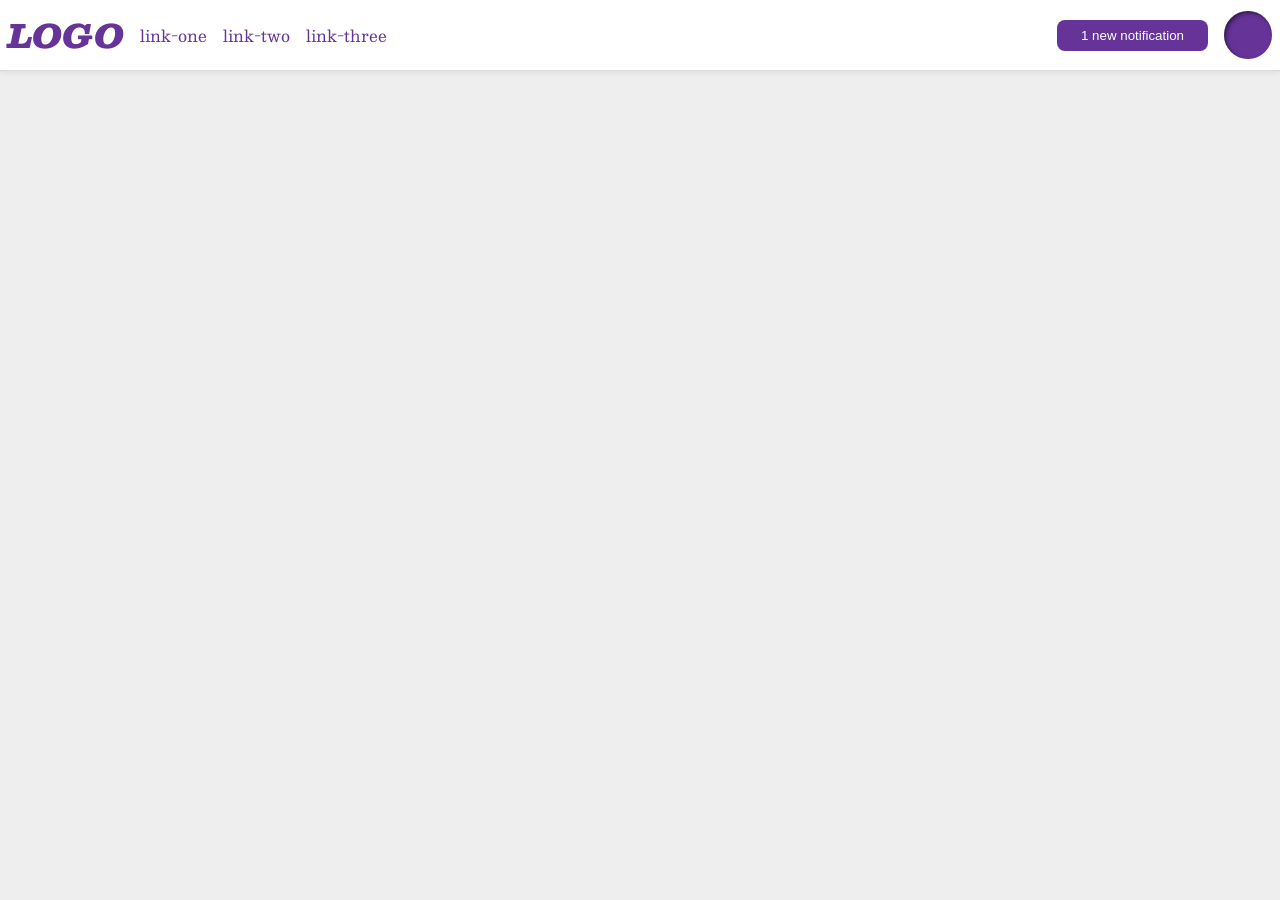
<file: foundations/flex/03-flex-header-2/index.html>
<!DOCTYPE html>
<html lang="en">
  <head>
    <meta charset="UTF-8">
    <meta http-equiv="X-UA-Compatible" content="IE=edge">
    <meta name="viewport" content="width=device-width, initial-scale=1.0">
    <title>Flex Header 2</title>
    <link rel="stylesheet" href="style.css">
  </head>
  <body>
    <div class="header">
      <div class="left">
      <div class="logo">
        LOGO
      </div>
      <ul class="links">
        <li><a href="https://google.com">link-one</a></li>
        <li><a href="https://google.com">link-two</a></li>
        <li><a href="https://google.com">link-three</a></li>
      </ul>
      </div>
      <div class="right">
      <button class="notifications">
        1 new notification
      </button>
      <div class="profile-image"></div>
      </div>
    </div>
  </body>
</html>
</file>
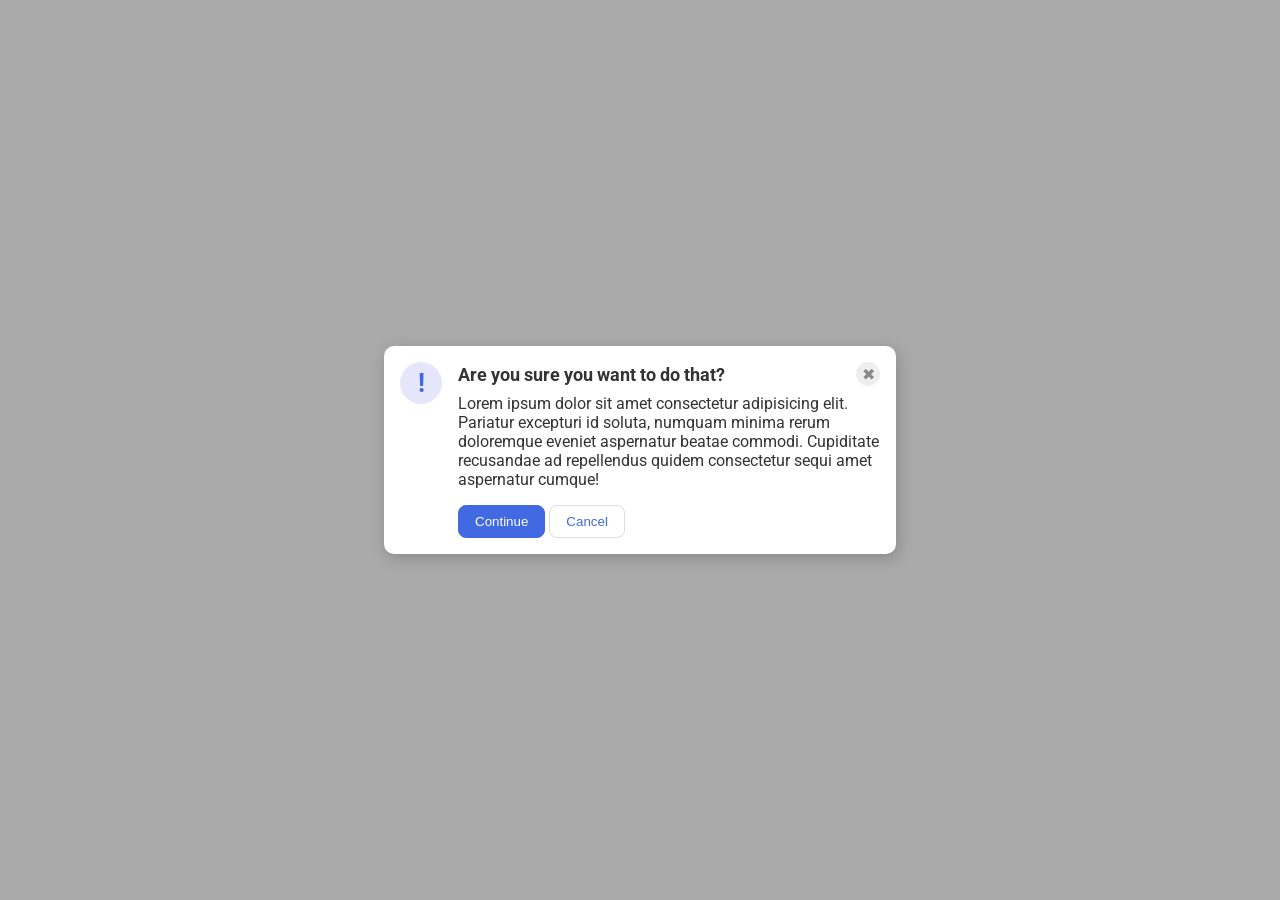
<file: foundations/flex/05-flex-modal/index.html>
<!DOCTYPE html>
<html lang="en">
  <head>
    <meta charset="UTF-8">
    <meta http-equiv="X-UA-Compatible" content="IE=edge">
    <meta name="viewport" content="width=device-width, initial-scale=1.0">
    <link rel="stylesheet" href="style.css">
    <title>Modal</title>
  </head>
  <body>
    <div class="modal">
      <div class="icon">!</div>
      <div class="container">
        <div class="header">Are you sure you want to do that?
          <button class="close-button">✖</button>
        </div>
        <div class="text">Lorem ipsum dolor sit amet consectetur adipisicing elit. Pariatur excepturi id soluta, numquam minima rerum doloremque eveniet aspernatur beatae commodi. Cupiditate recusandae ad repellendus quidem consectetur sequi amet aspernatur cumque!</div>
        <button class="continue">Continue</button>
        <button class="cancel">Cancel</button>
      </div>
    </div>
  </body>
</html>
</file>
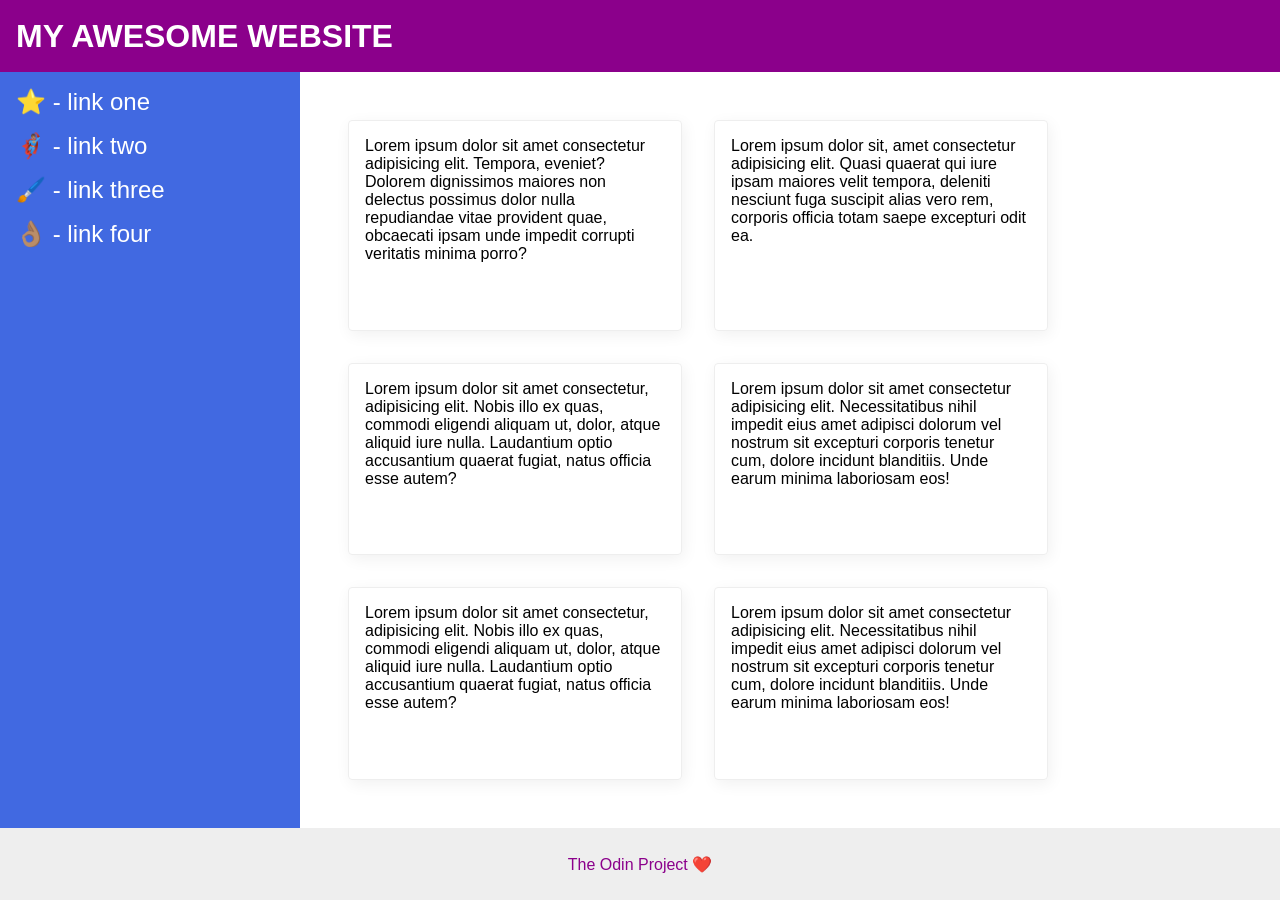
<file: foundations/flex/07-flex-layout-2/index.html>
<!DOCTYPE html>
<html lang="en">
  <head>
    <meta charset="UTF-8">
    <meta http-equiv="X-UA-Compatible" content="IE=edge">
    <meta name="viewport" content="width=device-width, initial-scale=1.0">
    <title>The Holy Grail</title>
    <link rel="stylesheet" href="style.css">
  </head>
  <body>
    <div class="header">
      MY AWESOME WEBSITE
    </div>
    <div class="body">
      <div class="sidebar">
        <ul>
          <li><a href="#">⭐ - link one</a></li>
          <li><a href="#">🦸🏽‍♂️ - link two</a></li>
          <li><a href="#">🖌️ - link three</a></li>
          <li><a href="#">👌🏽 - link four</a></li>
        </ul>
      </div>
      <div class="container">
        <div class="card">Lorem ipsum dolor sit amet consectetur adipisicing elit. Tempora, eveniet? Dolorem dignissimos maiores non delectus possimus dolor nulla repudiandae vitae provident quae, obcaecati ipsam unde impedit corrupti veritatis minima porro?</div>
        <div class="card">Lorem ipsum dolor sit, amet consectetur adipisicing elit. Quasi quaerat qui iure ipsam maiores velit tempora, deleniti nesciunt fuga suscipit alias vero rem, corporis officia totam saepe excepturi odit ea.</div>
        <div class="card">Lorem ipsum dolor sit amet consectetur, adipisicing elit. Nobis illo ex quas, commodi eligendi aliquam ut, dolor, atque aliquid iure nulla. Laudantium optio accusantium quaerat fugiat, natus officia esse autem?</div>
        <div class="card">Lorem ipsum dolor sit amet consectetur adipisicing elit. Necessitatibus nihil impedit eius amet adipisci dolorum vel nostrum sit excepturi corporis tenetur cum, dolore incidunt blanditiis. Unde earum minima laboriosam eos!</div>
        <div class="card">Lorem ipsum dolor sit amet consectetur, adipisicing elit. Nobis illo ex quas, commodi eligendi aliquam ut, dolor, atque aliquid iure nulla. Laudantium optio accusantium quaerat fugiat, natus officia esse autem?</div>
        <div class="card">Lorem ipsum dolor sit amet consectetur adipisicing elit. Necessitatibus nihil impedit eius amet adipisci dolorum vel nostrum sit excepturi corporis tenetur cum, dolore incidunt blanditiis. Unde earum minima laboriosam eos!</div>
      </div>
    </div>
    <div class="footer">
      The Odin Project ❤️
    </div>
  </body>
</html>
</file>
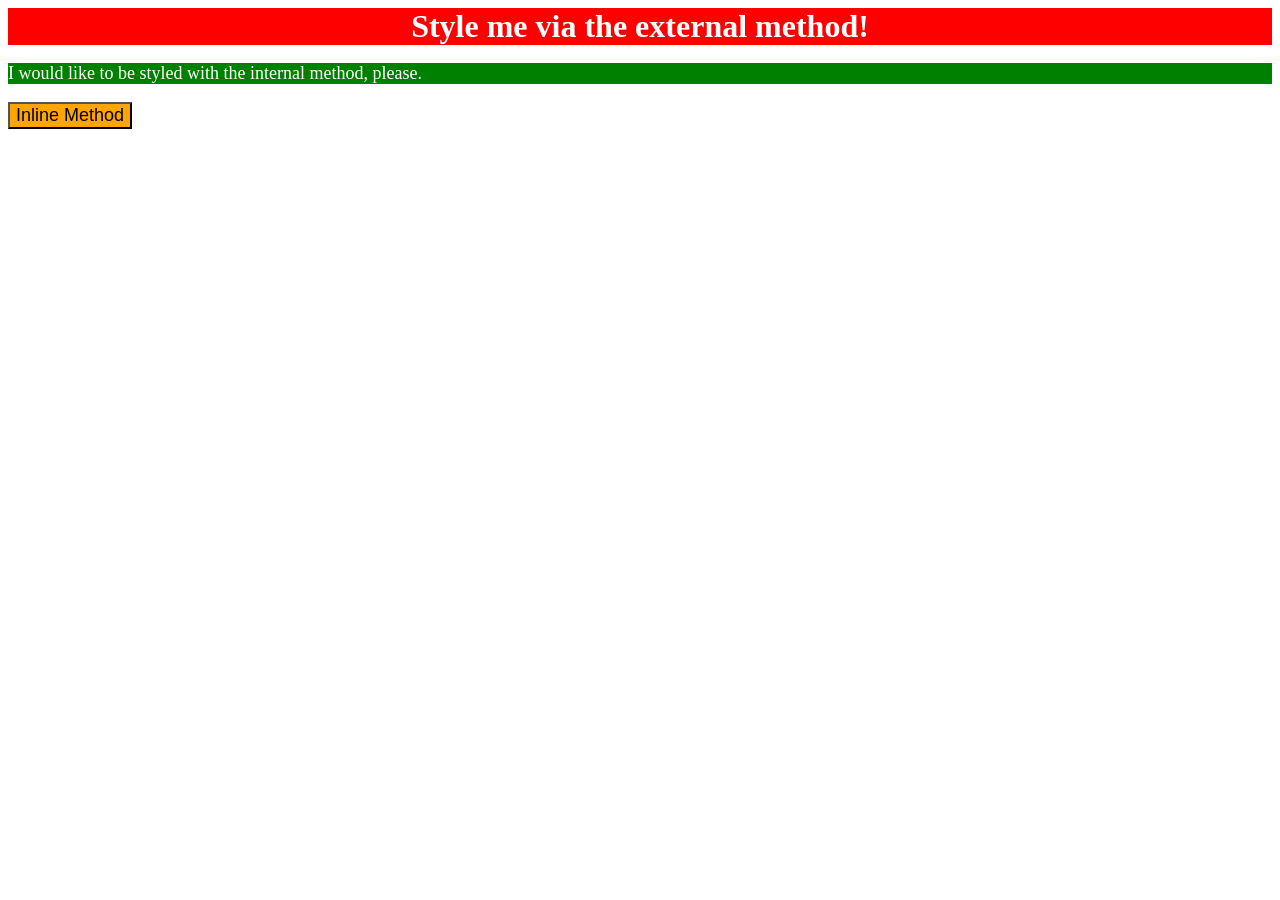
<file: foundations/intro-to-css/01-css-methods/index.html>
<!DOCTYPE html>
<html lang="en">
  <head>
    <style>
      p {
        color: white;
        background-color: green;
        font-size: 18px;
      }
    </style>
    <link rel="stylesheet" href="styles.css">
    <meta charset="UTF-8">
    <meta http-equiv="X-UA-Compatible" content="IE=edge">
    <meta name="viewport" content="width=device-width, initial-scale=1.0">
    <title>Methods for Adding CSS</title>
  </head>
  <body>
    <div>Style me via the external method!</div>
    <p>I would like to be styled with the internal method, please.</p>
    <button style="background-color: orange; font-size: 18px;">Inline Method</button>
  </body>
</html>
</file>
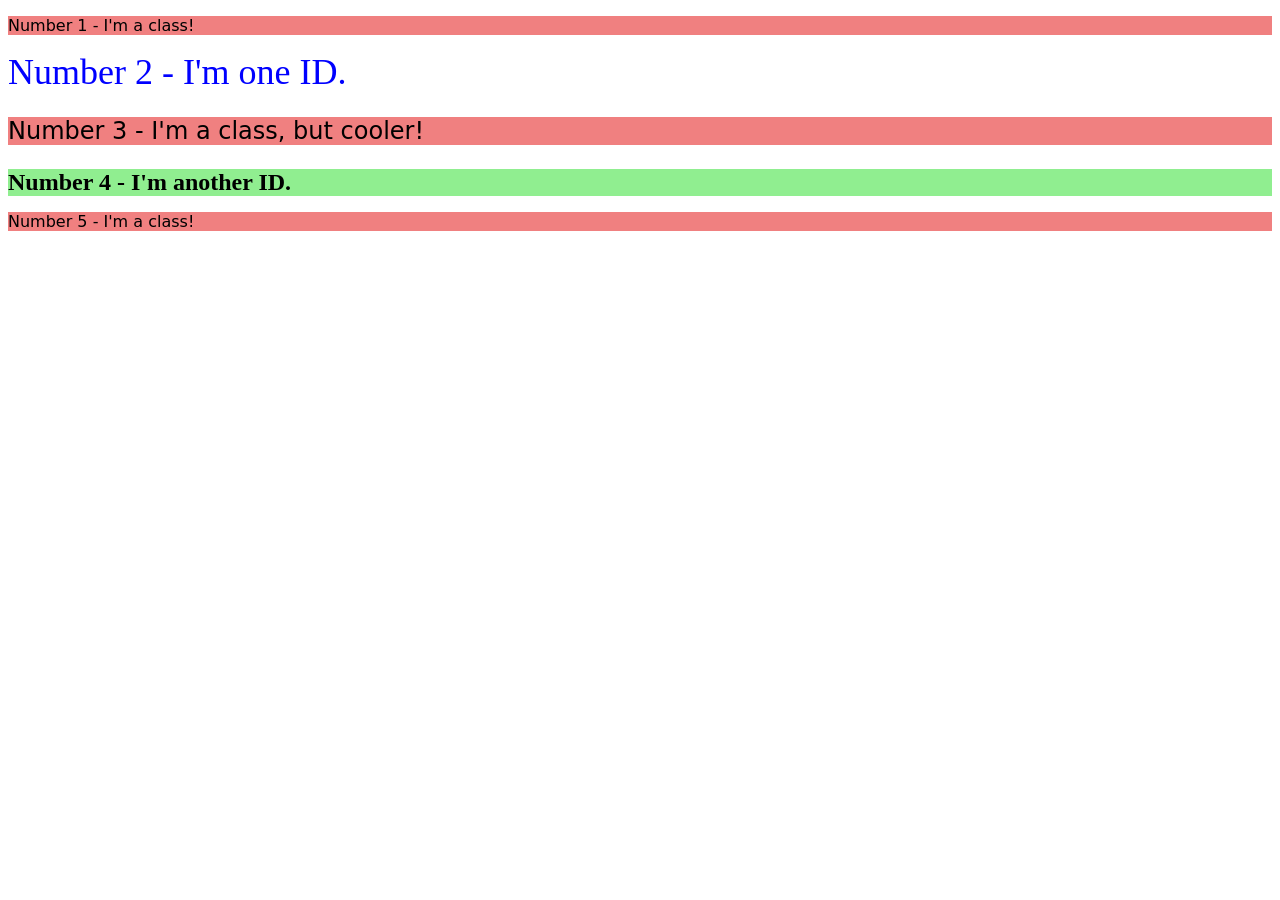
<file: foundations/intro-to-css/02-class-id-selectors/index.html>
<!DOCTYPE html>
<html lang="en">
  <head>
    <meta charset="UTF-8">
    <meta http-equiv="X-UA-Compatible" content="IE=edge">
    <meta name="viewport" content="width=device-width, initial-scale=1.0">
    <title>Class and ID Selectors</title>
    <link rel="stylesheet" href="style.css">
  </head>
  <body>
    <p>Number 1 - I'm a class!</p>
    <div class="number2">Number 2 - I'm one ID.</div>
    <p class="number3">Number 3 - I'm a class, but cooler!</p>
    <div class="number4">Number 4 - I'm another ID.</div>
    <p>Number 5 - I'm a class!</p>
  </body>
</html>
</file>
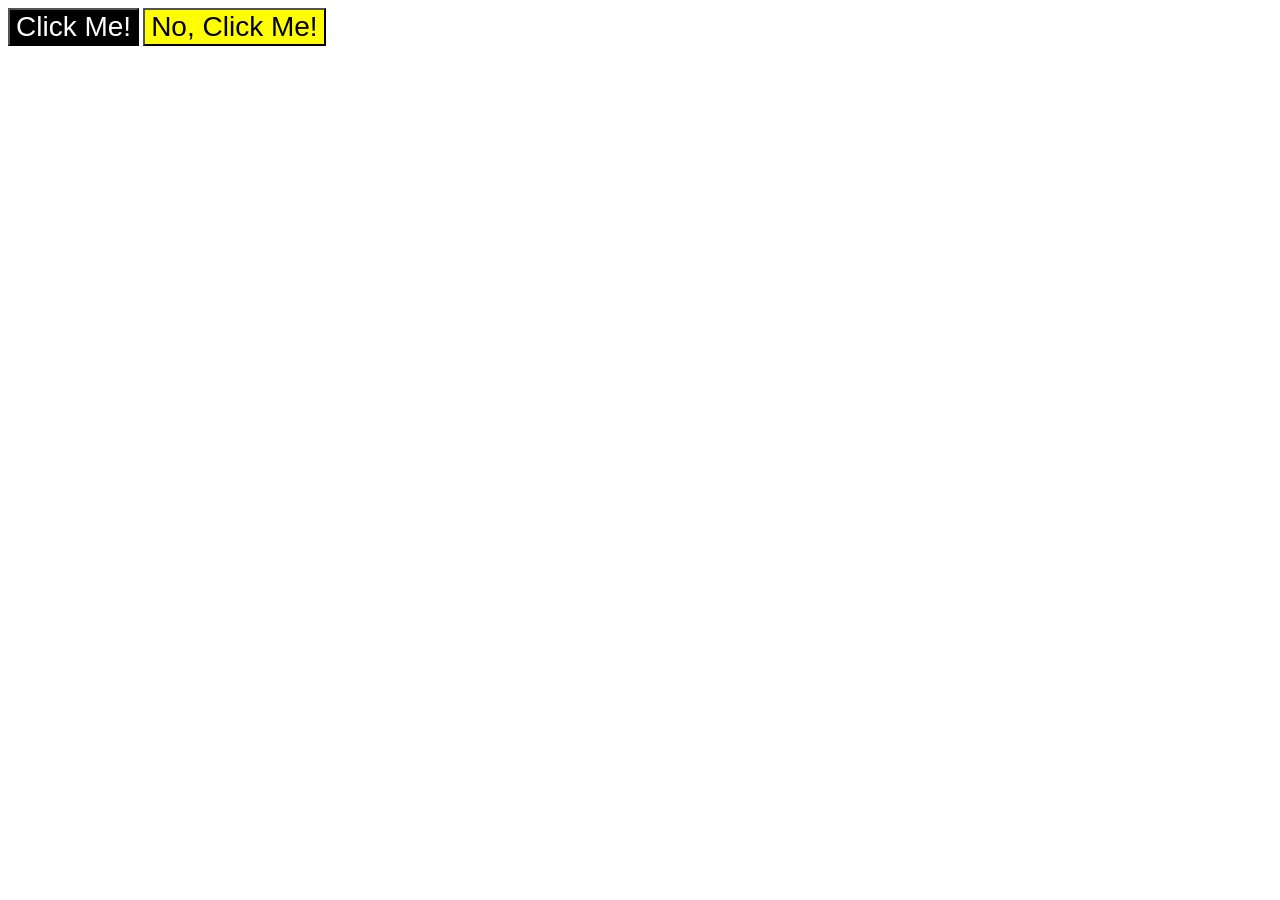
<file: foundations/intro-to-css/03-grouping-selectors/index.html>
<!DOCTYPE html>
<html lang="en">
  <head>
    <meta charset="UTF-8">
    <meta http-equiv="X-UA-Compatible" content="IE=edge">
    <meta name="viewport" content="width=device-width, initial-scale=1.0">
    <title>Grouping Selectors</title>
    <link rel="stylesheet" href="style.css">
  </head>
  <body>
    <button class="inverted">Click Me!</button>
    <button class="fancy">No, Click Me!</button>
  </body>
</html>
</file>
<file: foundations/flex/03-flex-header-2/style.css>
/* this is some magical font-importing.  
you'll learn about it later. */
@import url('https://fonts.googleapis.com/css2?family=Besley:ital,wght@0,400;1,900&display=swap');

body {
  margin: 0;
  background: #eee;
  font-family: Besley, serif;
}

.header {
  background: white;
  border-bottom: 1px solid #ddd;
  box-shadow: 0 0 8px rgba(0,0,0,.1);
  display: flex;
  justify-content: space-between;
  padding: 8px;
}

.profile-image {
  background: rebeccapurple;
  box-shadow: inset 2px 2px 4px rgba(0,0,0,.5);
  border-radius: 50%;
  width: 48px;
  height: 48px;
}

.logo {
  color: rebeccapurple;
  font-size: 32px;
  font-weight: 900;
  font-style: italic;
}

button {
  border: none;
  border-radius: 8px;
  background: rebeccapurple;
  color: white;
  padding: 8px 24px;
}

a {
  /* this removes the line under our links */
  text-decoration: none;
  color: rebeccapurple;
}

ul {
  list-style-type: none;
  display: flex;
  gap: 16px;
  margin: 0;
  padding: 0;
  align-items: center;
}

.left, .right {
  display: flex;
  align-items: center;
  gap: 16px;
}
</file>
<file: foundations/flex/05-flex-modal/style.css>
@import url('https://fonts.googleapis.com/css2?family=Roboto:wght@400;700&display=swap');

html, body {
  height: 100%;
}

body {
  font-family: Roboto, sans-serif;
  margin: 0;
  background: #aaa;
  color: #333;
  /* I'll give you this one for free lol */
  display: flex;
  align-items: center;
  justify-content: center;
}

.modal {
  background: white;
  width: 480px;
  border-radius: 10px;
  box-shadow: 2px 4px 16px rgba(0,0,0,.2);
  display: flex;
  gap: 16px;
  padding: 16px;
}

.icon {
  color: royalblue;
  font-size: 26px;
  font-weight: 700;
  background: lavender;
  width: 42px;
  height: 42px;
  border-radius: 50%;
  display: flex;
  align-items: center;
  justify-content: center;
  flex-shrink: 0;
}

.close-button {
  background: #eee;
  border-radius: 50%;
  color: #888;
  font-weight: 400;
  font-size: 16px;
  height: 24px;
  width: 24px;
  display: flex;
  align-items: center;
  justify-content: center;
  border: 1px solid #eee;
  padding: 0;
}

button {
  cursor: pointer;
  padding: 8px 16px;
  border-radius: 8px;
}

button.continue {
  background: royalblue;
  border: 1px solid royalblue;
  color: white;
}

button.cancel {
  background: white;
  border: 1px solid #ddd;
  color: royalblue;
}

.header {
  display: flex;
  justify-content: space-between;
  align-items: center;
  margin-bottom: 8px;
  font-weight: 700;
  font-size: 18px;
}

.text {
  margin-bottom: 16px;
}
</file>
<file: foundations/flex/07-flex-layout-2/style.css>
body {
  font-family: -apple-system, BlinkMacSystemFont, 'Segoe UI', Roboto, Oxygen, Ubuntu, Cantarell, 'Open Sans', 'Helvetica Neue', sans-serif;
  margin: 0;
  min-height: 100vh;
  display: flex;
  flex-direction: column;
}

.header {
  height: 72px;
  background: darkmagenta;
  color: white;
  display: flex;
  align-items: center;
  padding: 0 16px;
  font-size: 32px;
  font-weight: 900;
}

.footer {
  height: 72px;
  background: #eee;
  color: darkmagenta;
  display: flex;
  align-items: center;
  justify-content: center;
}

.sidebar {
  width: 300px;
  background: royalblue;
  box-sizing: border-box;
  flex-shrink: 0;
  padding: 16px;
}

.card {
  border: 1px solid #eee;
  box-shadow: 2px 4px 16px rgba(0,0,0,.06);
  border-radius: 4px;
  padding: 16px;
  width: 300px;
}

.body {
  display: flex;
  flex: 1;
}

ul {
  list-style-type: none;
  margin: 0;
  padding: 0;
}

li {
  margin-bottom: 16px;
}

a {
  color: white;
  text-decoration: none;
  font-size: 24px;
}

.container {
  display: flex;
  flex-wrap: wrap;
  gap: 32px;
  padding: 48px;
}
</file>
<file: foundations/intro-to-css/01-css-methods/styles.css>
div {
  color: white;
  background-color: red;
  text-align: center;
  font-size: 32px;
  font-weight: bold;
}
</file>
<file: foundations/intro-to-css/02-class-id-selectors/style.css>
/* Add CSS Styling */

p {
  background-color: lightcoral;
  font-family: Verdana, 'DejaVu Sans', sans-serif;
}

.number2 {
  color: blue;
  font-size: 36px;
}

.number3 {
  font-size: 24px;
}

.number4 {
  background-color: lightgreen;
  font-size: 24px;
  font-weight: bold;
}
</file>
<file: foundations/intro-to-css/03-grouping-selectors/style.css>
/* Add CSS Styling */

.inverted, .fancy {
  font-size: 28px;
  font-family: Helvetica, 'Times New Roman', sans-serif;
}

.inverted {
  background-color: black;
  color: white;
}

.fancy {
  background-color: yellow;
}
</file>
